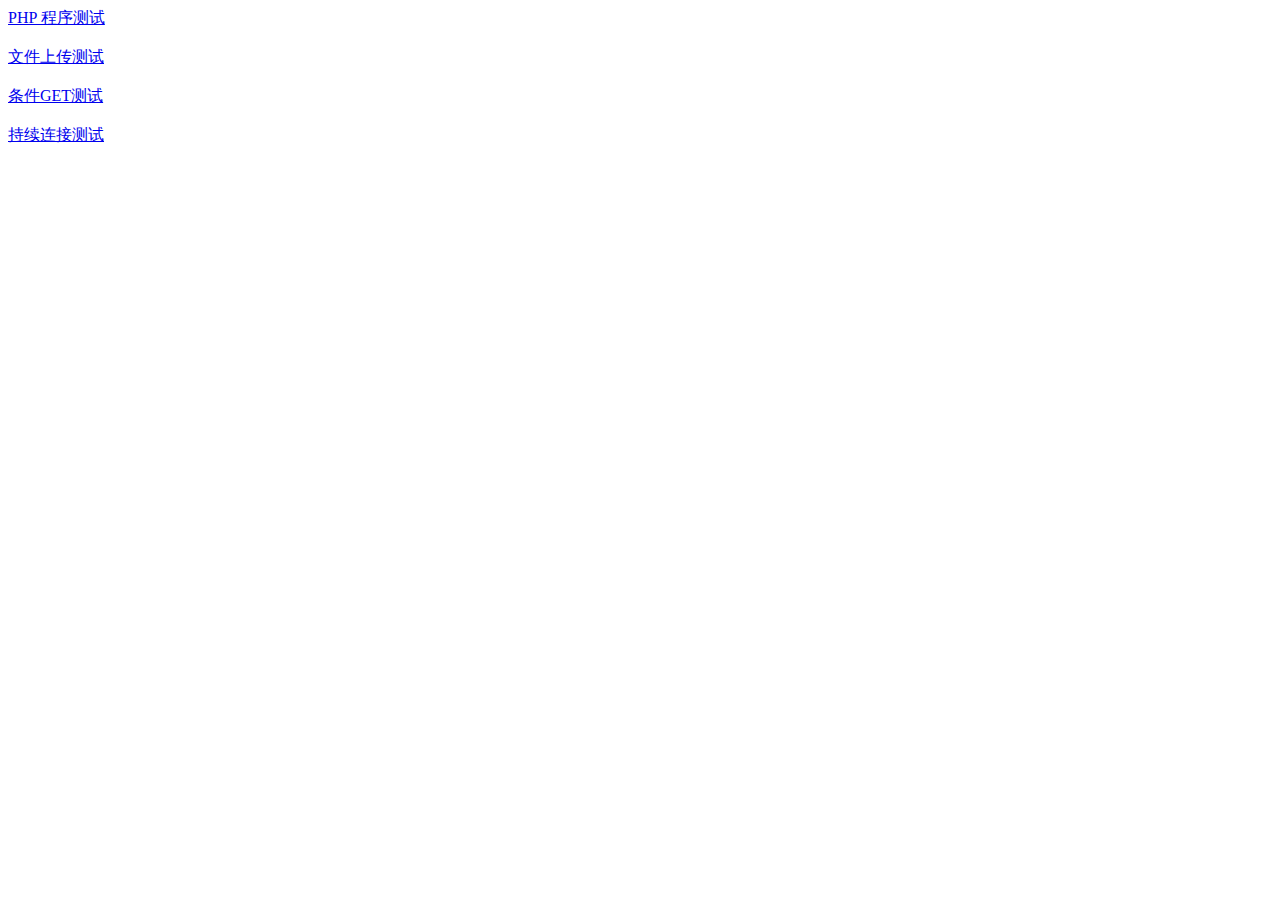
<file: test/index.html>
<!DOCTYPE html>
<html lang="en">
<head>
    <meta charset="UTF-8">
    <title>index</title>
</head>
<body>
<div><a href="/test/plus.php">PHP 程序测试</a></div><br />
<div><a href="/test/upload.html">文件上传测试</a></div><br />
<div><a href="/test/cg.txt">条件GET测试</a></div><br />
<div><a href="/test/persistent.html">持续连接测试</a></div><br />
</body>
</html>
</file>
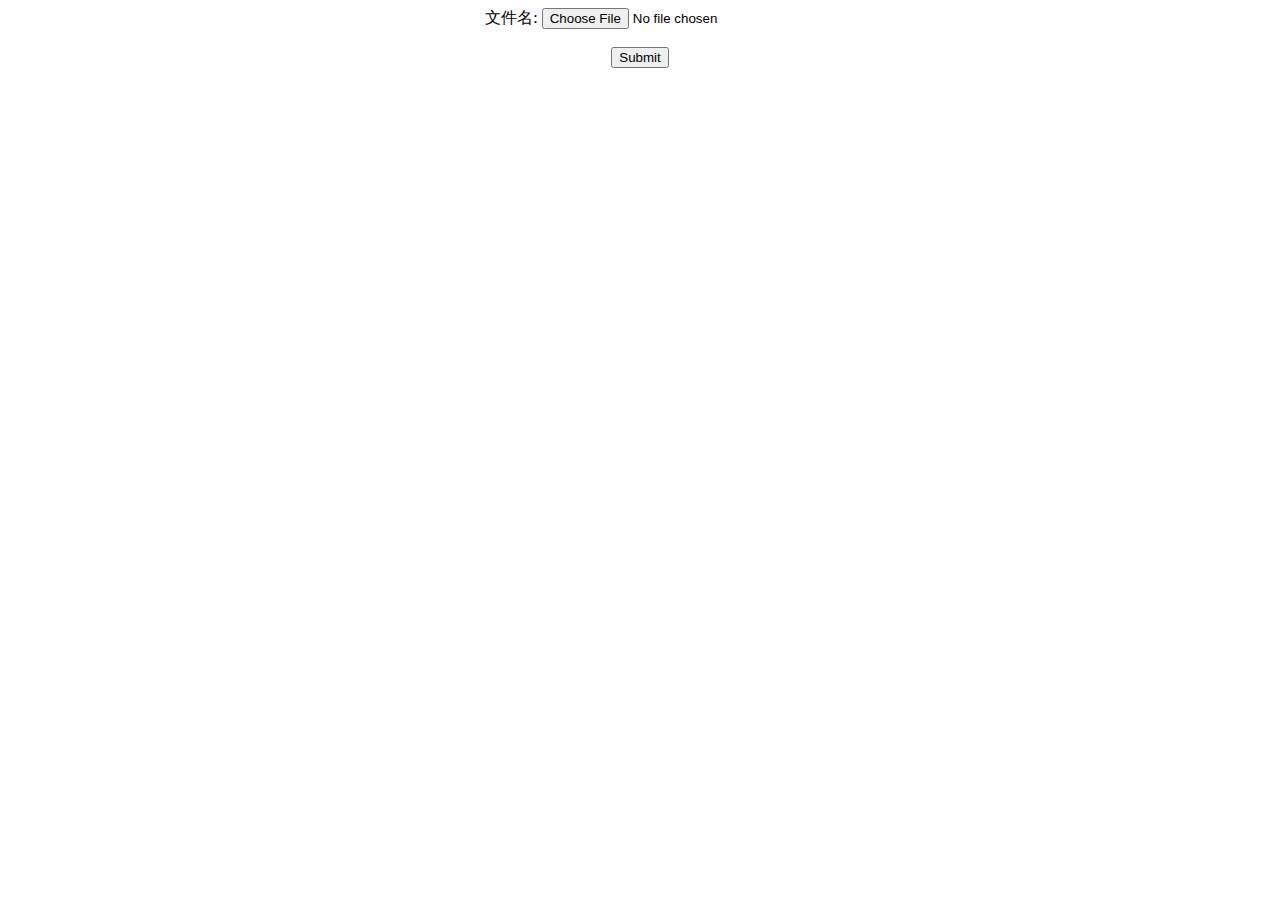
<file: test/upload.html>
<!doctype html5>
<html>
<body>
<center>
<form action="upload.php" method="post"
      enctype="multipart/form-data">
    <label for="file">文件名:</label>
    <input type="file" name="file" id="file" />
    <br />
    <br />
    <input type="submit" name="submit" value="Submit" />
</form>
</center>
</body>
</html>
</file>
